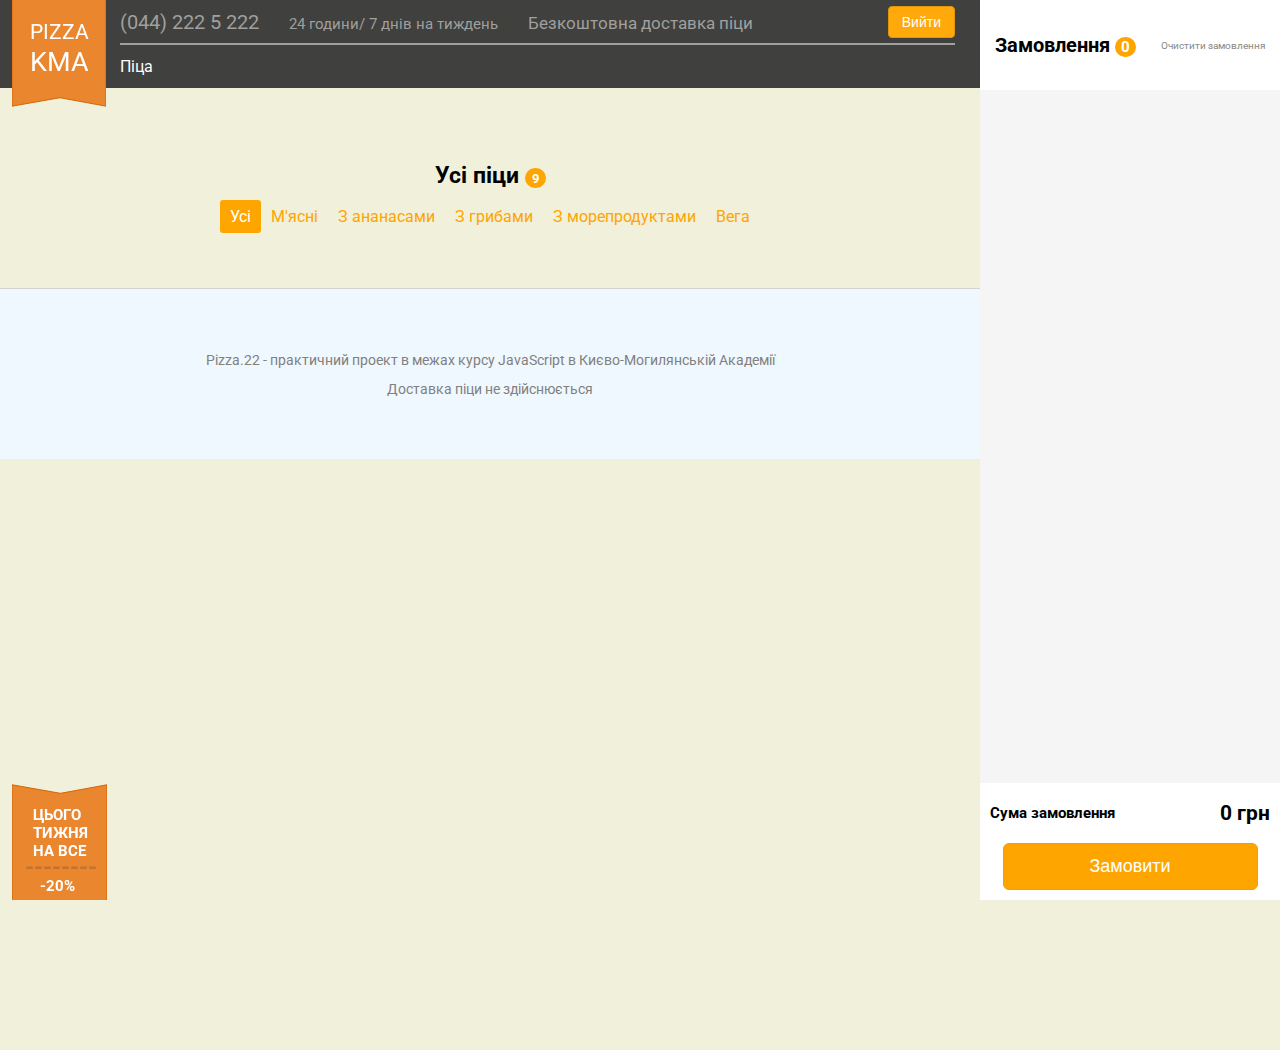
<file: Frontend/index.html>
<!DOCTYPE html>
<html lang="en">
  <head>
    <meta charset="UTF-8" />
    <meta http-equiv="X-UA-Compatible" content="IE=edge" />
    <meta name="viewport" content="width=device-width, initial-scale=1.0" />
    <link rel="preconnect" href="https://fonts.googleapis.com" />
    <link rel="preconnect" href="https://fonts.gstatic.com" crossorigin />
    <link
      href="https://fonts.googleapis.com/css2?family=Roboto:wght@400;700&display=swap"
      rel="stylesheet"
    />
    <link rel="stylesheet" href="styles/header.css" />
    <link rel="stylesheet" href="styles/products.css" />
    <link rel="stylesheet" href="styles/sidebar.css" />
    <link rel="stylesheet" href="styles/bottom.css" />
    <title>Pizza KMA</title>
  </head>
  <body>
    <main>
      <section class="side-bar-section">
        <!--  -->
        <section class="ordered-section">
          <section class="left-ordered">
            <span class="order"
              >Замовлення
              <span class="order-amount">0</span>
            </span>
          </section>
          <section class="right-ordered">
            <span class="clear-order-text"> Очистити замовлення </span>
          </section>
        </section>
        <!--  -->
        <section class="odered-products-section">
          <!--  -->

          <!--  -->
        </section>
        <!--  -->
        <section class="buy-section">
          <section class="price-together-section">
            <span class="sum-text"> Сума замовлення </span>
            <span class="price-sum-text"> 0 грн </span>
          </section>
          <section class="order-button-section">
            <button class="order-button">Замовити</button>
          </section>
        </section>
      </section>
      <!--  -->
      <section class="main-wrapper">
        <section class="beige-section">
          <img
            class="beige"
            src="www/assets/images/discount.svg"
            alt="weight"
          />
          <label class="first-name"> PIZZA </label>
          <label class="second-name"> KMA </label>
        </section>
        <!--  -->
        <section class="header-section">
          <section class="distributor-section">
            <section class="left-section">
              <p class="phone-number">(044) 222 5 222</p>
              <p class="hours-of-work">24 години/ 7 днів на тиждень</p>
              <p class="delivery-text">Безкоштовна доставка піци</p>
            </section>
            <section class="right-section">
              <button class="exit-button">Вийти</button>
            </section>
          </section>
          <section class="menu-section">
            <p class="menu-item">Піца</p>
            <button class="exit-button bottom">Вийти</button>
          </section>
        </section>
        <!--  -->
        <!--  -->
        <section class="info-section">
          <section class="all-pizzas-section">
            <span class="all-pizzas-text">
              Усі піци <span class="amount-pizzas-text">9</span>
            </span>
          </section>
          <section class="pizza-types-section">
            <span class="pizza-type selected">Усі</span>
            <span class="pizza-type">М'ясні</span>
            <span class="pizza-type">З ананасами</span>
            <span class="pizza-type">З грибами</span>
            <span class="pizza-type">З морепродуктами</span>
            <span class="pizza-type">Вега</span>
          </section>
        </section>
        <!-- Products section -->
        <section class="products-section">
          <section class="products-grid" id="grid">
            <!--  -->
          </section>
        </section>
        <section class="bottom-section">
          <section class="bottom-first">
            <label class="stuff-text first">
              Pizza.22 - практичний проект в межах курсу JavaScript в
              Києво-Могилянській Академії
            </label>
          </section>
          <section class="bottom-second">
            <label class="stuff-text"> Доставка піци не здійснюється </label>
          </section>
        </section>
      </section>
      <section class="beige-section-two">
        <img
          class="beige-two"
          src="www/assets/images/discount.svg"
          alt="weight"
        />
        <label class="discount-text"> ЦЬОГО<br />ТИЖНЯ<br />НА ВСЕ</label>
        <label class="dots-text"> -------- </label>
        <label class="discount-number"> -20% </label>
      </section>
    </main>
    <script type="module" src="index.js"></script>
  </body>
</html>
</file>
<file: Frontend/styles/header.css>
.header-section {
  background-color: rgb(54, 54, 54);
  position: fixed;
  top: 0;
  left: 0;
  right: 300px;
  padding-left: 120px;
  padding-right: 25px;
  opacity: 0.95;
  z-index: 1;
}

.distributor-section {
  display: flex;
  justify-content: space-between;
  align-items: center;
}

.left-section {
  display: flex;
}

.phone-number {
  color: rgb(155, 155, 155);
  font-size: 20px;
  margin-top: 10px;
  margin-bottom: 0px;
}

.hours-of-work {
  margin-left: 30px;
  font-size: 15px;
  color: rgb(155, 155, 155);
  margin-bottom: 0;
  padding-bottom: 10px;
  /* margin-bottom: 10px; */
}

.delivery-text {
  margin-left: 30px;
  font-size: 17px;
  margin-top: 13px;
  margin-bottom: 0;
  color: rgb(155, 155, 155);
}

.exit-button {
  padding: 7px 13px 7px 13px;
  background-color: orange;
  border: 1px solid rgb(223, 145, 0);
  color: white;
  font-size: 14px;
  border-radius: 4px;
  cursor: pointer;
}

.exit-button.bottom{
  visibility: hidden;
}

.menu-section {
  border-top: 2px solid rgb(155, 155, 155);
  display: flex;
  justify-content: space-between;
  align-items: center;
}

.menu-item {
  color: white;
  margin: 12px 0 12px 0;
}

@media (min-width: 0px) and (max-width: 1252px) {
  .delivery-text{
    display: none;
  }
}

@media (min-width: 0px) and (max-width: 942px) {
  .hours-of-work {
    display: none;
  }
}

@media (min-width: 0px) and (max-width: 670px) {
  .phone-number {
    font-size: 15px;
  }

  .exit-button {
    display: none;
  }

  .menu-item {
    display: none;
  }

  .menu-section {
    justify-content: end;
  }

  .exit-button.bottom{
    display: inline-block;
    visibility: visible;
  }
}

@media (min-width: 0px) and (max-width: 520px) {
  .header-section  {
    right: 200px;
  }
}

@media (min-width: 0px) and (max-width: 458px) {
  /* body {
    overflow-y: scroll;
    overflow-x: scroll;
  } */

  .distributor-section {
    width: 111px;
  }
  .menu-section {
    width: 111px;
  }
}
</file>
<file: Frontend/styles/products.css>
html {
  height: 100%;
}
body {
  height: 100%;
  font-family: Roboto;
  background-color: hsl(60, 40%, 90%);
  margin-left: 0;
  margin-right: 300px;
  margin-top: 150px;
}

/* Beige styling */

.beige-section {
  z-index: 2;
  position: fixed;
  width: 94px;
  top: 0px;
  left: 12px;
}

.beige {
  height: 202px;
  width: 100%;
  transform: rotateX(3.142rad);
}

.first-name {
  position: fixed;
  z-index: 2;
  color: white;
  top: 20px;
  left: 30px;
  font-size: 21px;
}

.second-name {
  position: fixed;
  z-index: 2;
  color: white;
  top: 46px;
  left: 30px;
  font-size: 27px;
}

.beige-section-two {
  z-index: 2;
  position: fixed;
  width: 95px;
  bottom: -4px;
  left: 12px;
}

.beige-two {
  height: 220px;
  width: 100%;
}

.discount-text {
  position: fixed;
  z-index: 2;
  color: white;
  bottom: 40px;
  left: 33px;
  font-weight: bold;
  font-size: 15px;
}

.dots-text {
  position: fixed;
  z-index: 2;
  color: white;
  bottom: 19px;
  left: 25px;
  font-weight: bold;
  color: rgb(195, 115, 46);
  font-size: 23px;
}

.discount-number {
  position: fixed;
  z-index: 2;
  color: white;
  bottom: 5px;
  left: 40px;
  font-weight: bold;
  font-size: 15px;
}



/*  */

.main-wrapper {
  height: 100%;
}

.info-section {
  background-color: hsl(60, 40%, 90%);
  height: auto;
}

.all-pizzas-section {
  display: flex;
  justify-content: center;
  align-items: center;
  height: 50px;
}

.all-pizzas-text {
  font-weight: 700;
  font-size: 23px;
}

.amount-pizzas-text {
  font-size: 13px;
  background-color: orange;
  padding-left: 7px;
  padding-right: 7px;
  padding-top: 3px;
  padding-bottom: 2px;
  border-radius: 15px;
  color: white;
}

.pizza-types-section {
  display: flex;
  justify-content: center;
  align-items: center;
  height: auto;
  flex-wrap: wrap;
}

.pizza-type {
  color: orange;
  font-size: 16px;
  padding-left: 10px;
  padding-right: 10px;
  padding-top: 7px;
  padding-bottom: 7px;
  border-radius: 3px;
  transition: background-color 0.2s, color 0.2s;
}

.pizza-type.selected {
  background-color: orange;
  color: white;
}

.pizza-type:hover {
  background-color: orange;
  color: white;
}

.products-section {
  margin-top: 35px;
  display: flex;
  justify-content: center;
  background-color: hsl(60, 40%, 90%);
  margin-bottom: 20px;
}

.products-grid{
  display: grid;
  grid-template-columns: 300px 300px 300px; /* 300px 300px */
  column-gap: 20px;
  row-gap: 20px;
}

.one-product-section {
  background-color: white;
  border-radius: 5px;
  border: 2px solid lightgray;
}

.img-section {
  position: relative;
}

.pizza-img {
  width: 100%;
  object-fit: contain;
}

.state-section, .state-section-two {
  position: absolute;
  background-color: rgb(242, 72, 72);
  top: -10px;
  right: -11px;
  padding: 5px 10px 5px 10px;
  border-radius: 4px;
  font-weight: bold;
  color: white;
}

.state-section-two {
  background-color: rgb(61, 211, 61);
}

.pizza-name {
  color: orange;
  padding-left: 10px;
  font-weight: bold;
  font-size: 29px;
  margin-top: 0;
  margin-bottom: 0;
}

.pizza-type-product {
  color: rgb(172, 171, 171);
  padding-left: 10px;
  font-size: 15px;
  margin-top: 8px;
  margin-bottom: 0;
}

.pizza-des {
  padding-left: 10px;
  padding-right: 10px;
  margin-top: 5px;
  font-size: 15px;
  margin-bottom: 0;
}

.order-section {
  display: grid;
  grid-template-columns: 1fr 1fr;
  text-align: center;
  margin-top: 10px;
}

.order-section.one {
  grid-template-columns: 1fr;
  justify-content: center;
}

.size-text {
  margin-top: 0;
  margin-bottom: 5px;
  font-size: 15.3px;
}

.price-text {
  margin-top: 30px;
  margin-bottom: 0;
  font-weight: bold;
  font-size: 30px;
}

.currency-text {
  margin-top: 0;
  margin-bottom: 0;
}

.buy-button {
  margin: 15px 0 15px 0;
  padding: 7px 12px 7px 12px;
  background-color: orange;
  border: 1px solid rgb(223, 145, 0);
  border-radius: 3px;
  color: white;
  font-size: 14px;
  transition: background-color 0.2s, color 0.2s;
}

.buy-button:hover {
  background-color: white;
  color: black;
  cursor: pointer;
}

.buy-button:active {
  background-color: rgb(235, 235, 235);
}

@media (min-width: 943px) and (max-width: 2400px) {
  .pizza-des {
    height: 72px;
  }
}

@media (min-width: 942px) and (max-width: 1252px) {
  .products-grid{
    grid-template-columns: 300px 300px; 
  }
}

@media (min-width: 0px) and (max-width: 942px) {
  .products-grid{
    grid-template-columns: 400px; 
  }
}

@media (min-width: 0px) and (max-width: 720px) {
  .products-grid{
    grid-template-columns: 300px; 
  }
}

@media (min-width: 0px) and (max-width: 654px) {
  .products-grid{
    grid-template-columns: 200px; 
  }
  
  .order-section {
    grid-template-columns: 1fr ;
  }
}

@media (min-width: 0px) and (max-width: 520px) {
  body {
    margin-right: 200px;
  }

  .info-section {
    width: 100%;
  }
}

@media (min-width: 0px) and (max-width: 458px) {
  body, html{
    overflow-x: scroll;
  } 

  .main-wrapper {
      width: 241px;
      /* overflow-x: scroll; */
  }
  .pizza-types-section {
    width: 100%;
  }
}

@media (min-width: 0px) and (max-width: 430px) {
  body {
    width: 440px;
    height: auto;
  }
}
</file>
<file: Frontend/styles/sidebar.css>
.side-bar-section {
  background-color: white;
  position: fixed;
  top: 0;
  bottom: 0;
  width: 300px;
  right: 0;
  z-index: 100;
  /* left: -100; */
}

.ordered-section {
  display: flex;
  justify-content: space-between;
  align-items: center;
  flex-direction: row;
  /* height: 80px; */
  height: 10%;
}

.left-ordered {
  margin-left: 15px;
  display: flex;
  justify-content: center;
  align-items: center;
}

.order {
  font-weight: bold;
  font-size: 20px;
}

.order-amount {
  font-size: 15px;
  color: white;
  background-color: orange;
  padding: 1px 6px 1px 6px;
  border-radius: 50px;
}

.right-ordered {
  margin-right: 10px;
  display: flex;
  justify-content: center;
  align-items: center;
}

.clear-order-text {
  font-size: 10px;
  color: rgb(136, 136, 136);
  cursor: pointer;
  padding: 5px;
  border-radius: 5px;
  transition: color 0.3s, background-color 0.3s;
}

.clear-order-text:hover {
  color: white;
  background-color: rgb(109, 109, 109);
}

.odered-products-section {
  background-color: rgb(245, 245, 245);
  height: 77%;
  overflow-y:auto;
}

.ordered-product-section {
  display: flex;
  border-bottom: 1px solid lightgray;
  border-top: 1px solid lightgray;
  padding-top: 14px;
  padding-bottom: 14px;
}

.ordered-product-info {
  height: auto;
  width: auto;
  padding-right: 10px;
  width: 255px;
}

.name-and-weight {
  padding-left: 20px;
}

.ordered-name {
  color: orange;
  font-size: 17px;
  margin: 0;
  margin-bottom: 10px;
}

.size-text-ordered {
  margin-right: 10px;
}

.ordered-amount-section {
  display: flex;
  justify-content: space-between;
  align-items: center;
  margin-top: 8px;
  margin-left: 20px;
}

.ordered-left-section {
  display: flex;
  justify-content: start;
  align-items: center;
  font-weight: bold;
  font-size: 16px;
  width: 20%;
}

.ordered-middle-section {
  display: flex;
  justify-content: center;
  align-items: center;
}

.ordered-right-section {
  display: flex;
  justify-content: end;
  align-items: center;
  font-weight: bold;
  font-size: 16px;
}

.minus-button, .plus-button, .minus-button.disabled {
  color: white;
  background-color: red;
  border: 1px solid rgb(177, 3, 3);
  font-weight: bold;
  font-size: 20px;
  padding: 5px 10px 5px 10px;
  border-radius: 100px;
  margin-right: 5px;
  cursor: pointer;
  transition: opacity 0.4s;
}

.plus-button {
  margin-right: 0;
  margin-left: 5px;
  background-color: rgb(0, 191, 0);
  border: 1px solid green;
}

.minus-button.disabled {
  opacity: 0.5;
}
.minus-button.disabled:active {
  opacity: 0.5;
}

.minus-button:active, .plus-button:active {
  opacity: 0.3;
}

.amount-ordered {
  width: 11px;
  max-width: 20px;
  padding: 6px;
  font-weight: bold;
  font-size: 19px;
  /* outline: none; */
  border: 0px solid;
  background-color: rgb(245, 245, 245);
}

.ordered-right-section {
  display: flex;
  justify-content: center;
  align-items: center;
}

.remove-button {
  color: orange;
  font-size: 14px;
  font-weight: bold;
  padding: 8px 11px 8px 11px;
  border-radius: 100px;
  border: 1px solid lightgray;
}

.ordered-right-section {
  display: flex;
  align-items: center;
  justify-content: center;
}
/* 
.ordered-product-image {
  /* width: 60px; */
.ordered-image {
  height: 98px;
}

.buy-section {
  z-index: 100;
}

.price-together-section {
  height: 60px;
  display: flex;
  justify-content: space-between;
  align-items: center;
  padding-left: 10px;
  padding-right: 10px;
}

.sum-text {
  font-weight: bold;
  font-size: 15px;
}

.price-sum-text {
  font-weight: bold;
  font-size: 21px;
}

.order-button-section {
  height: auto;
  display: flex;
  justify-content: center;
  align-items: center;
}

.order-button {
  color: white;
  /* padding: 10px 90px 10px 90px; */
  padding-top: 12px;
  padding-bottom: 12px;
  background-color: orange;
  font-size: 18px;
  border: 1px solid rgb(242, 157, 0);
  border-radius: 6px;
  width: 85%;
  cursor: pointer;
  transition: color 0.3s, background-color 0.3s;
}

.order-button:hover {
  color: black;
  background-color: white;
  transition: background-color 0.2s;
}

.order-button:active {
  background-color: rgb(215, 215, 215);
}

@media (min-width: 0px) and (max-width: 520px) {
  .side-bar-section {
    background-color: white;
    position: fixed;
    top: 0;
    bottom: 0;
    width: 200px;
    right: 0;
    z-index: 100;
    overflow-y: scroll;
  }
  .sum-text {
    font-size: 10px;
  }
  .price-sum-text {
    font-size: 14px;
  }

  .remove-button {
    padding: 5px;
    padding-right: 6px;
    padding-left: 6px;
    font-size: 7px;
  }

  .minus-button, .plus-button, .minus-button.disabled {
    padding: 5px;
    padding-top: 2px;
    padding-bottom: 2px;
    font-size: 12px;
  }

  .amount-ordered {
    font-size: 14px;
    padding: 2px;
  }

  .price {
    font-size: 12px;
  }

  .order {
    font-size: 12px;
  }

  .order-amount {
    font-size: 12px;
  }

  .ordered-left-section {
    width: 100%;
  }
}
</file>
<file: Frontend/styles/bottom.css>
.bottom-section {
  height: 170px;
  display: flex;
  flex-direction: column;
  justify-content: center;
  flex-wrap: wrap;
  align-items: center;
  background-color: aliceblue;
  border-top: 1px solid lightgray;
}

.bottom-first, .bottom-second {
  display: flex;
  justify-content: center;
  align-items: center;
}

.stuff-text {
  font-size: 14px;
  color: gray;
}

.stuff-text.first {
  font-size: 14px;
  color: gray;
  margin-bottom: 13px;
}

@media (min-width: 0px) and (max-width: 1084px) {
  .bottom-section {
    padding-left: 110px;
  }
}
</file>
